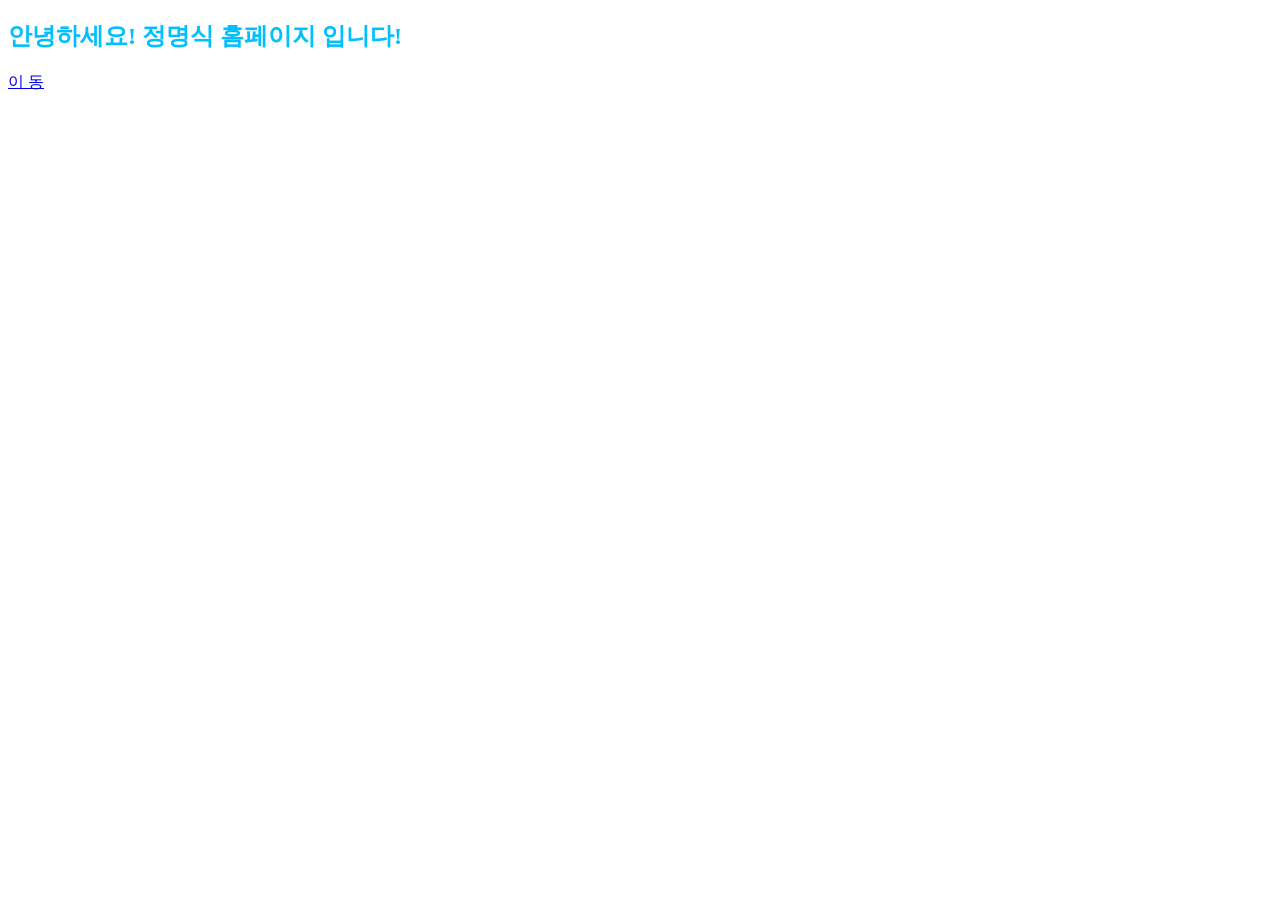
<file: index.html>
<!DOCTYPE html>
<html lang="en">
<head>
    <meta charset="UTF-8">
    <meta name="viewport" content="width=device-width, initial-scale=1.0">
    <title>홈페이지</title>
    <link rel="stylesheet" href="./style.css">
</head>
<body>
    <h2>안녕하세요! 정명식 홈페이지 입니다!</h2>
    <p><a href="./subpage.html">이 동</a></p>
</body>
</html>
</file>
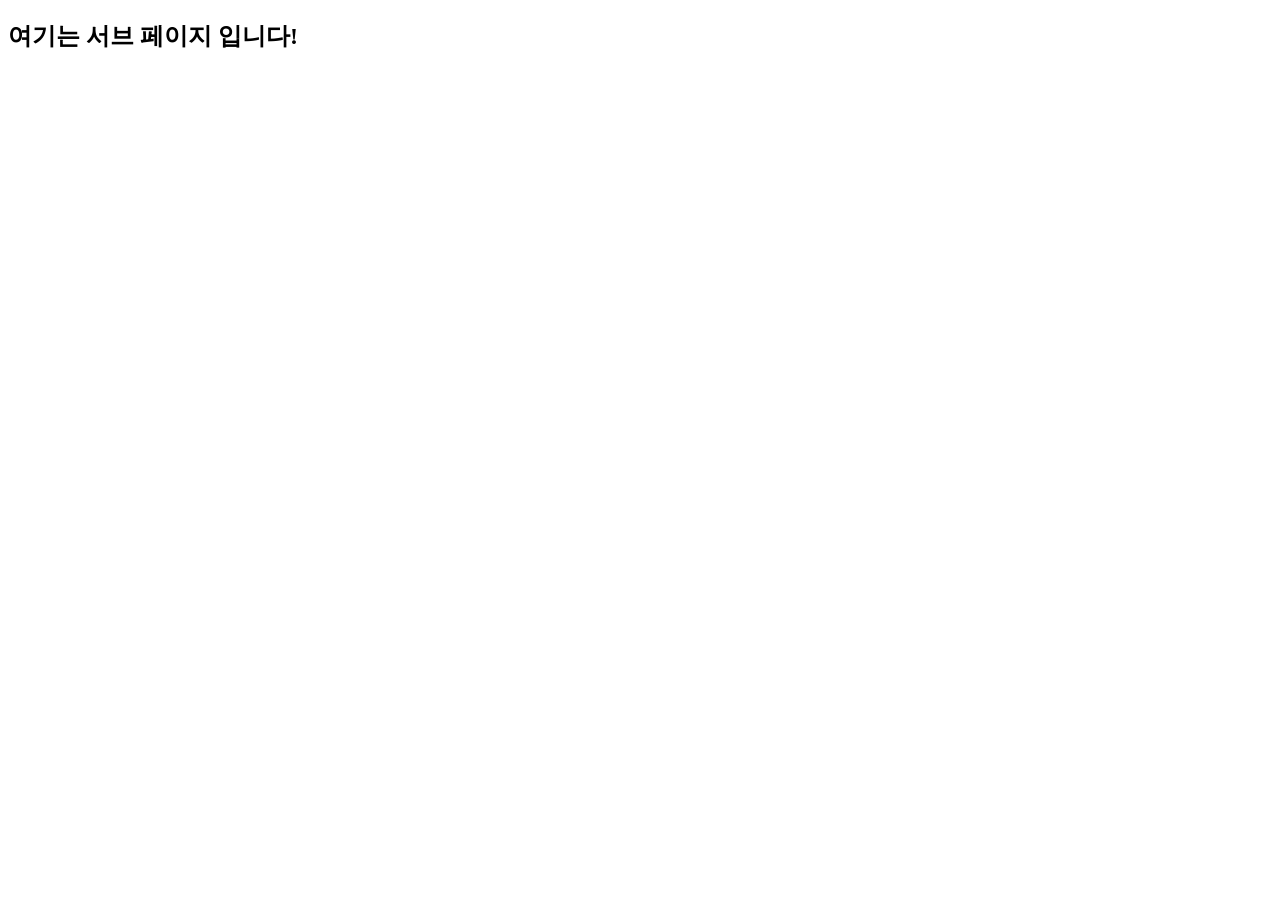
<file: subpage.html>
<!DOCTYPE html>
<html lang="en">
<head>
    <meta charset="UTF-8">
    <meta name="viewport" content="width=device-width, initial-scale=1.0">
    <title>서브 페이지</title>
</head>
<body>
    <h2>여기는 서브 페이지 입니다!</h2>
</body>
</html>
</file>
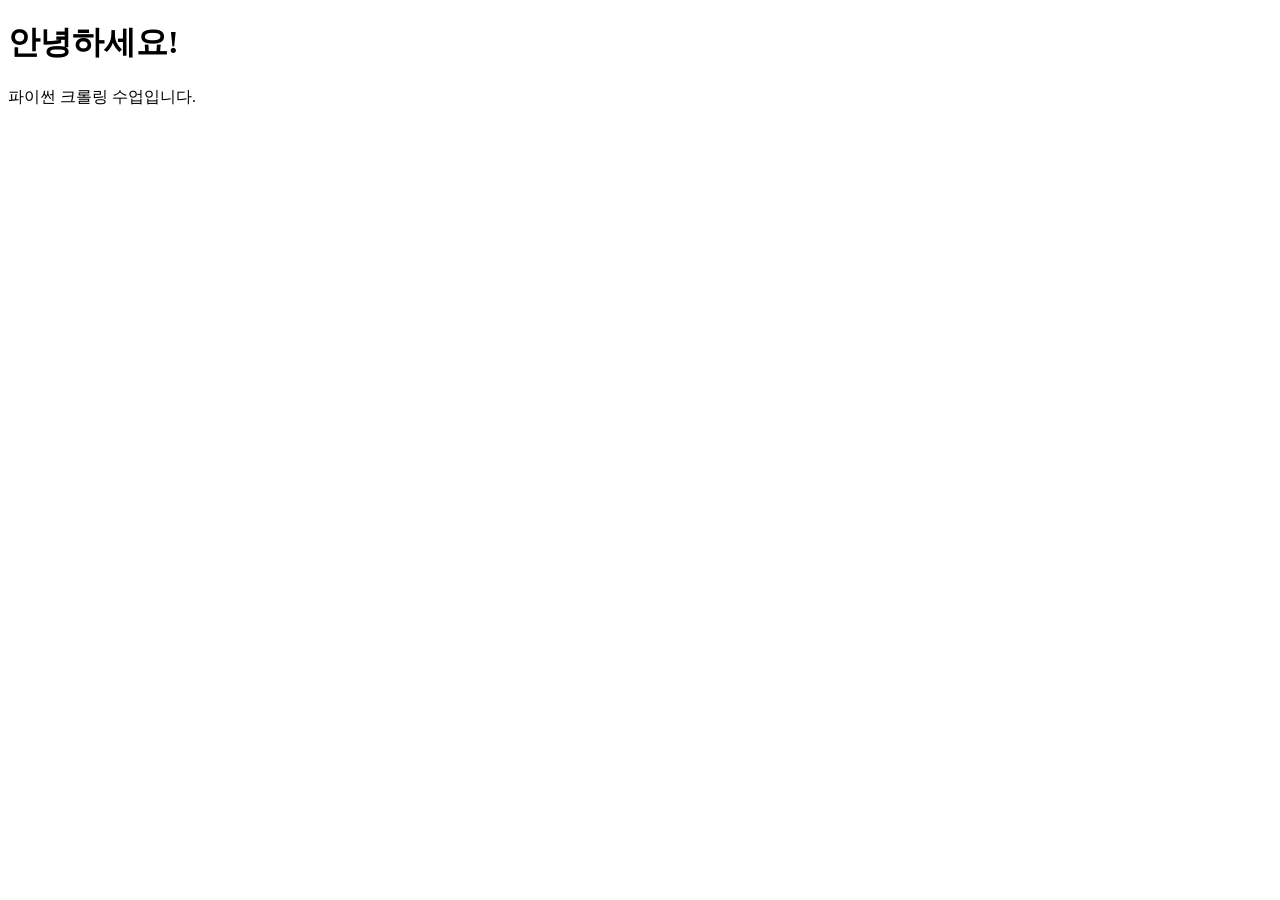
<file: 2_DataAnalysis/1.html>
<!DOCTYPE html>
<html lang="en">
<head>
    <meta charset="UTF-8">
    <meta name="viewport" content="width=device-width, initial-scale=1.0">
    <title>내 웹페이지</title>
</head>
<body>
    <h1>안녕하세요!</h1>
    <p>파이썬 크롤링 수업입니다.</p>
</body>
</html>
</file>
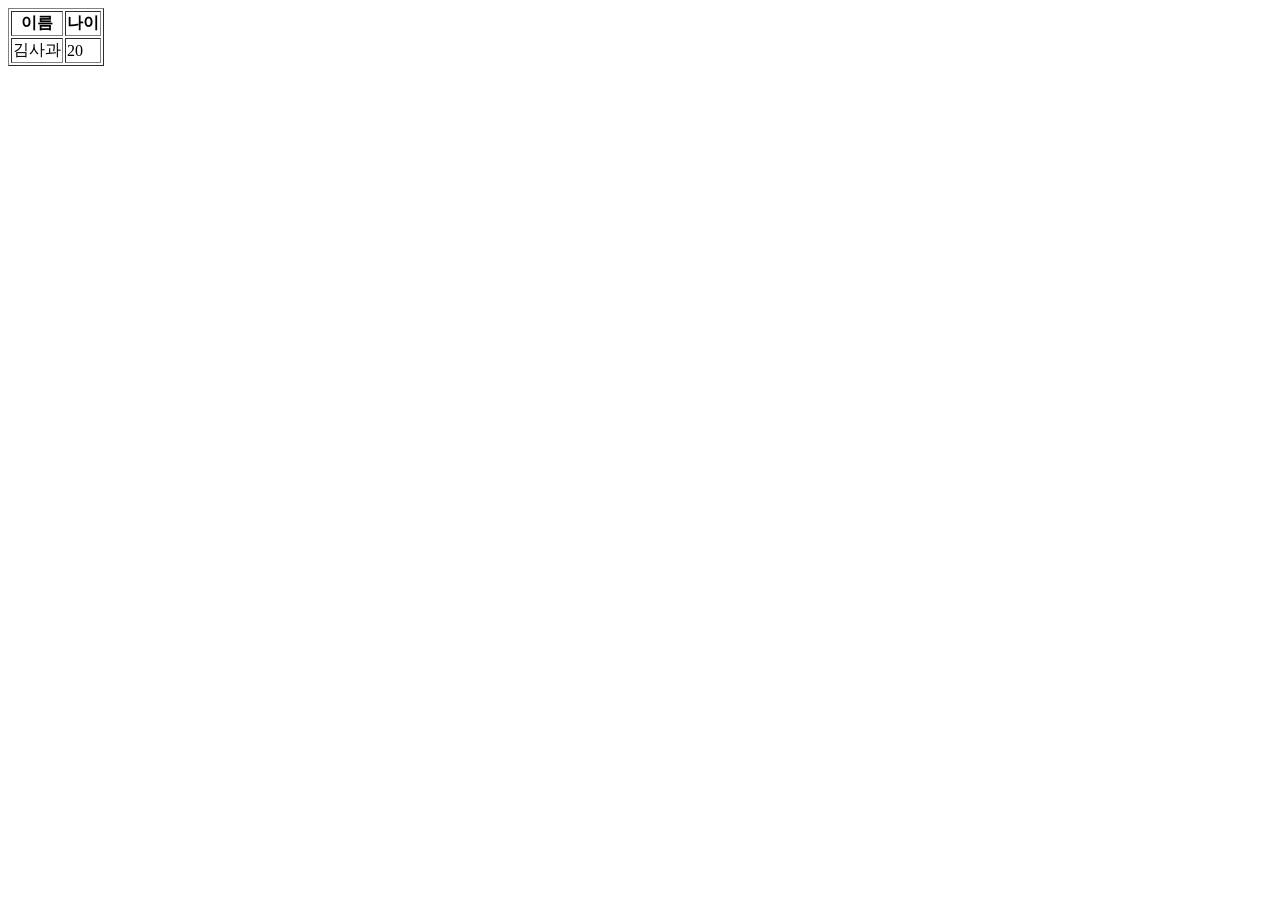
<file: 2_DataAnalysis/5.html>
<!doctype html>
<html lang="en">
  <head>
    <meta charset="UTF-8" />
    <meta name="viewport" content="width=device-width, initial-scale=1.0" />
    <title>표</title>
  </head>
  <body>
    <table border="1">
      <tr>
        <th>이름</th>
        <th>나이</th>
      </tr>
      <tr>
        <td>김사과</td>
        <td>20</td>
      </tr>
    </table>
  </body>
</html>
</file>
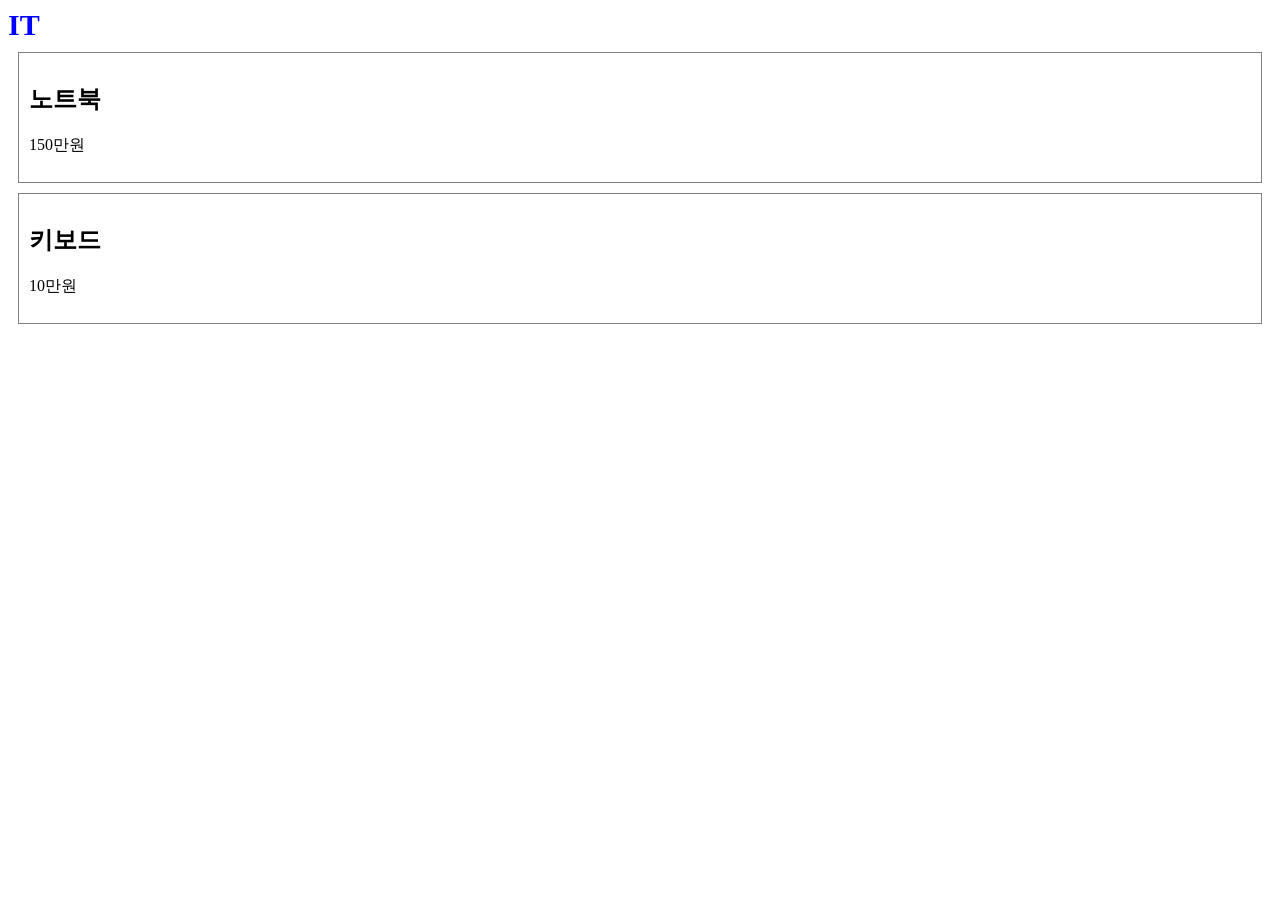
<file: 2_DataAnalysis/6.html>
<!doctype html>
<html lang="en">
  <head>
    <meta charset="UTF-8" />
    <meta name="viewport" content="width=device-width, initial-scale=1.0" />
    <title>쇼핑몰</title>
    <link rel="stylesheet" href="style1.css" />
  </head>
  <body>
    <div id="title">IT</div>
    <div class="item">
      <h2>노트북</h2>
      <p>150만원</p>
    </div>

    <div class="item">
      <h2>키보드</h2>
      <p>10만원</p>
    </div>
  </body>
</html>
</file>
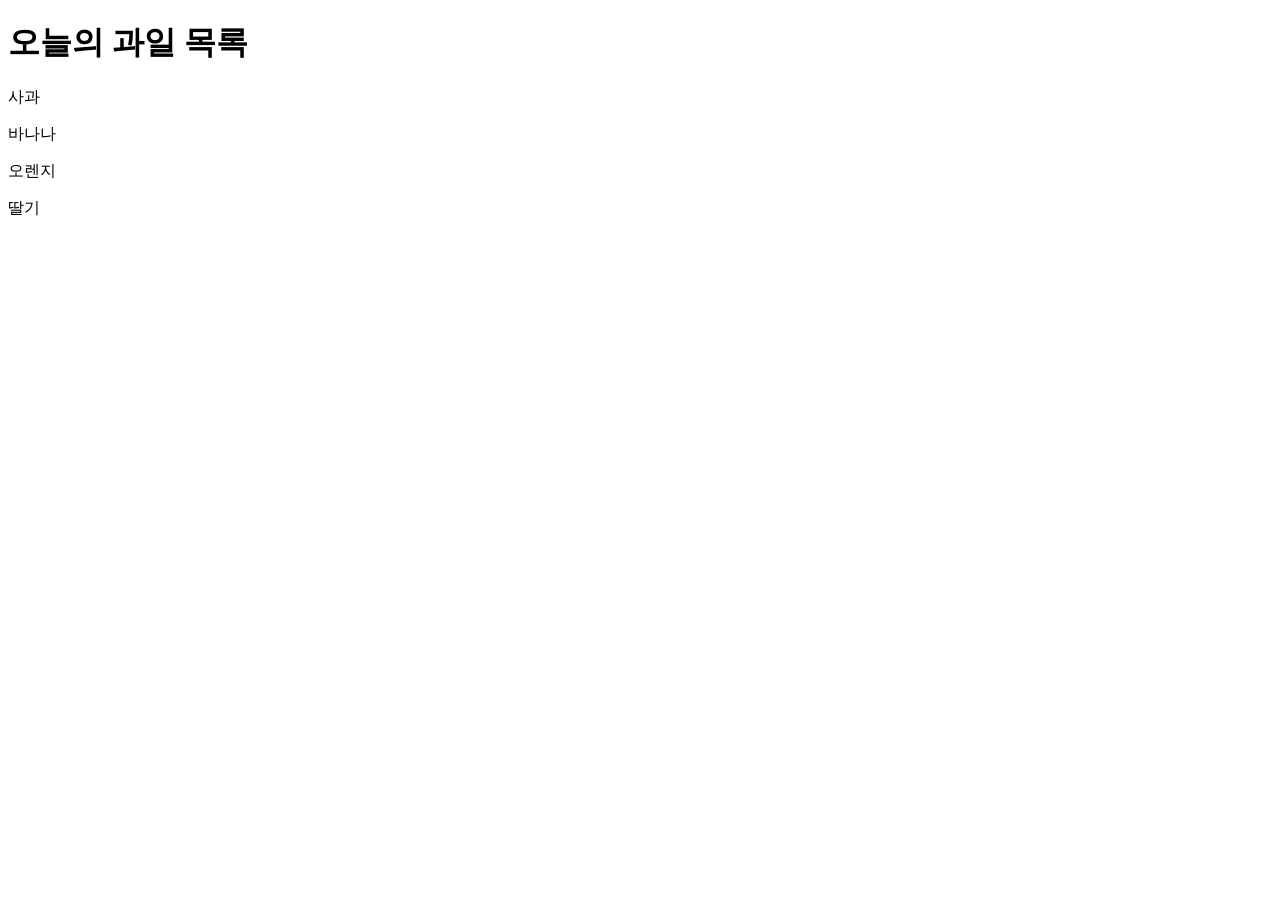
<file: 2_DataAnalysis/8.html>
<!DOCTYPE html>
<html lang="ko">
  <head>
    <meta charset="UTF-8" />
    <title>자바스크립트 동적 페이지</title>
  </head>
  <body>
    <h1>오늘의 과일 목록</h1>
    <div id="fruit-list"></div>
    <script>
      const fruits = ["사과", "바나나", "오렌지", "딸기"];
      const div = document.getElementById("fruit-list");
      fruits.forEach((fruit) => {
        div.innerHTML += `<p class="fruit">${fruit}</p>`;
      });
    </script>
  </body>
</html>
</file>
<file: style.css>
h2 {color: deepskyblue;}
</file>
<file: 2_DataAnalysis/style1.css>
/* style1.css */

#title {
  font-size: 30px;
  color: blue;
  font-weight: bold;
}

.item {
  border: 1px solid gray;
  padding: 10px;
  margin: 10px;
}
</file>
